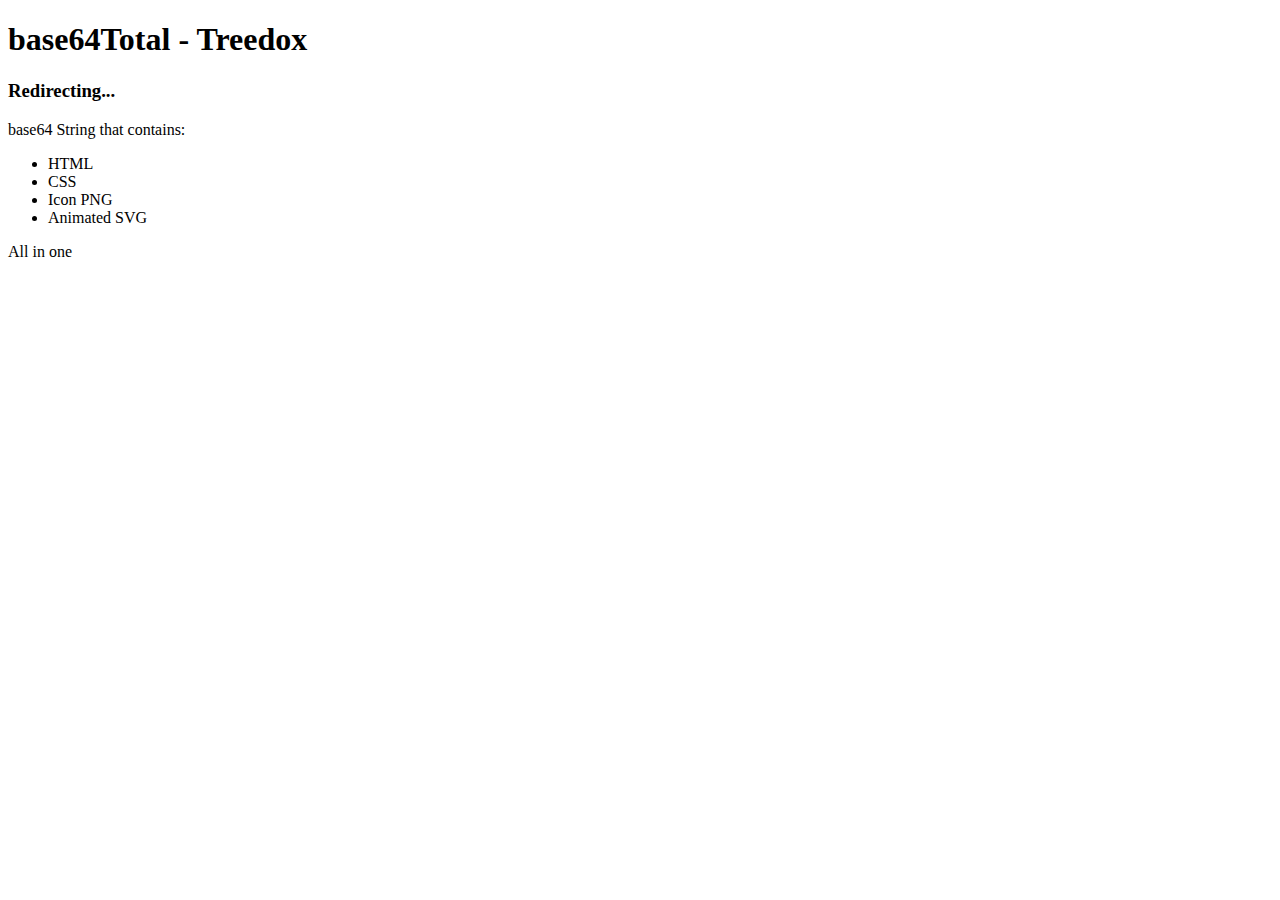
<file: index.html>
<!DOCTYPE html>
<html lang="en">
<head>
	<meta charset="UTF-8">
	<meta name="viewport" content="width=device-width, initial-scale=1">
	<meta name='author' content="Jonimar Marques Policarpo" />
	<meta name='publisher' content="Treedbox.com" />
	<link rel="icon" href="icons/treedbox.png">
	<link rel="icon" href="icons/treedbox-ani.svg">
	<meta http-equiv="refresh" content="5;url=[data-uri]"/>
	<title>base64Total - Treedox</title>
</head>
<body>
	<h1>base64Total - Treedox</h1>
	<h3>Redirecting...</h3>
	<p>base64 String that contains:</p>
	<ul>
		<li>HTML</li>
		<li>CSS</li>
		<li>Icon PNG</li>
		<li>Animated SVG</li>
	</ul>
	<p>All in one</p>
</body>
</html>
</file>
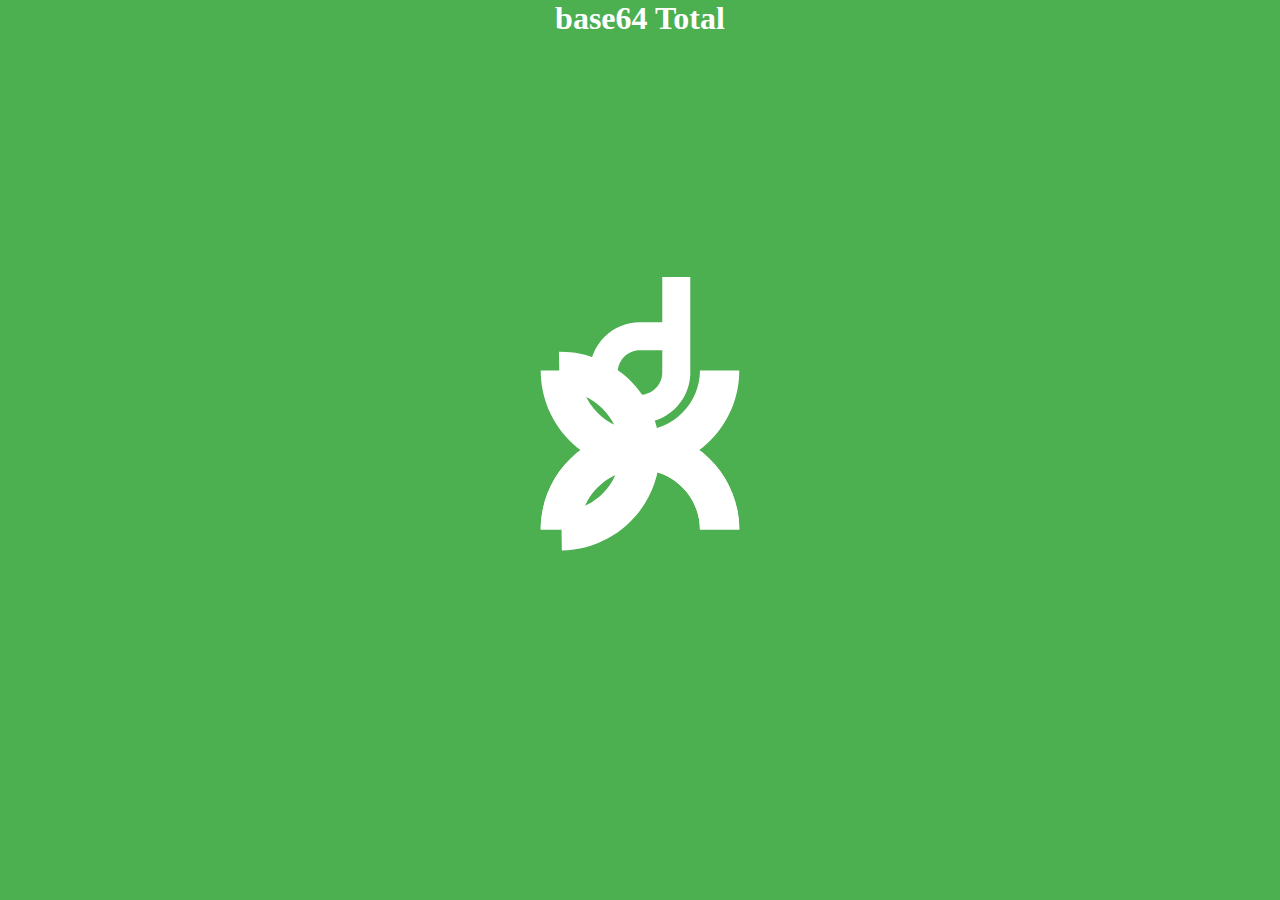
<file: bkp/index.html>
<!DOCTYPE html>
<html lang="en">
<head>
	<meta charset="UTF-8">
	<meta name="viewport" content="width=device-width, initial-scale=1">
	<meta name='author' content="Jonimar Marques Policarpo" />
	<meta name='publisher' content="Treedbox.com" />
	<title>base64Total - Treedox</title>
	<link rel="stylesheet" href="[data-uri]">
	
	<link rel="icon" href="[data-uri]">
	
	<link rel="icon" href="[data-uri]">
</head>
<body>
	<h1>base64 Total</h1>
</body>
<script src="[data-uri]"></script>
</html>
</file>
